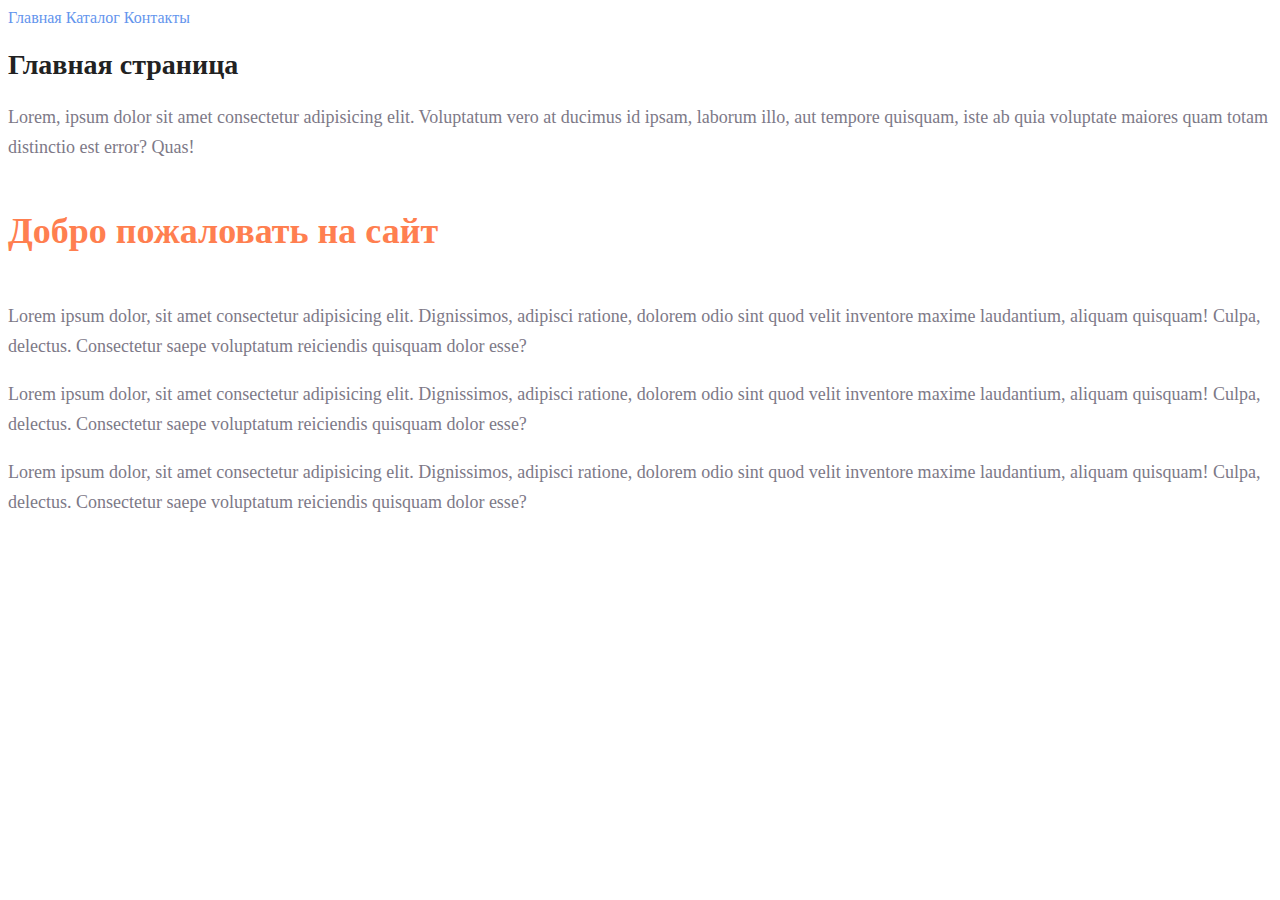
<file: index.html>
<!DOCTYPE html>
<html lang="en">
<head>
    <meta charset="UTF-8">
    <meta http-equiv="X-UA-Compatible" content="IE=edge">
    <meta name="viewport" content="width=device-width, initial-scale=1.0">
    <link rel="stylesheet" href="../style.css">
    <title>Online Cosmetic Store</title>
</head>
<body>
    <a class = "link" href="../index.html">Главная</a>
    <a class = "link" href="./catalog/catalog.html">Каталог</a>
    <a class = "link" href="#">Контакты</a>
    <h1 class="heading-one">Главная страница</h1>
    <p class="text">Lorem, ipsum dolor sit amet consectetur adipisicing elit. Voluptatum vero at ducimus id ipsam, laborum illo, aut tempore quisquam, iste ab quia voluptate maiores quam totam distinctio est error? Quas!</p>
    <h2 class="heading-two">Добро пожаловать на сайт</h2>
    <p class="text">Lorem ipsum dolor, sit amet consectetur adipisicing elit. Dignissimos, adipisci ratione, dolorem odio sint quod velit inventore maxime laudantium, aliquam quisquam! Culpa, delectus. Consectetur saepe voluptatum reiciendis quisquam dolor esse?</p>
    <p class="text">Lorem ipsum dolor, sit amet consectetur adipisicing elit. Dignissimos, adipisci ratione, dolorem odio sint quod velit inventore maxime laudantium, aliquam quisquam! Culpa, delectus. Consectetur saepe voluptatum reiciendis quisquam dolor esse?</p>
    <p class="text">Lorem ipsum dolor, sit amet consectetur adipisicing elit. Dignissimos, adipisci ratione, dolorem odio sint quod velit inventore maxime laudantium, aliquam quisquam! Culpa, delectus. Consectetur saepe voluptatum reiciendis quisquam dolor esse?</p>
    
</body>
</html>
</file>
<file: style.css>
a {
    text-decoration: none;
}

.link {
    color: cornflowerblue;
    font-size: 16px;
    line-height: 20px;
}

.heading-one {
    color: #222222;
    font-size: 28px;
    line-height: 36px;
    font-weight: bold;
}

.heading-two {
    color: coral;
    font-style: normal;
    font-weight: 700;
    font-size: 36px;
    line-height: 80px;
}

.text {
    font-style: normal;
    font-weight: 300;
    font-size: 18px;
    line-height: 30px;
    color: #7D7987;
}
</file>
